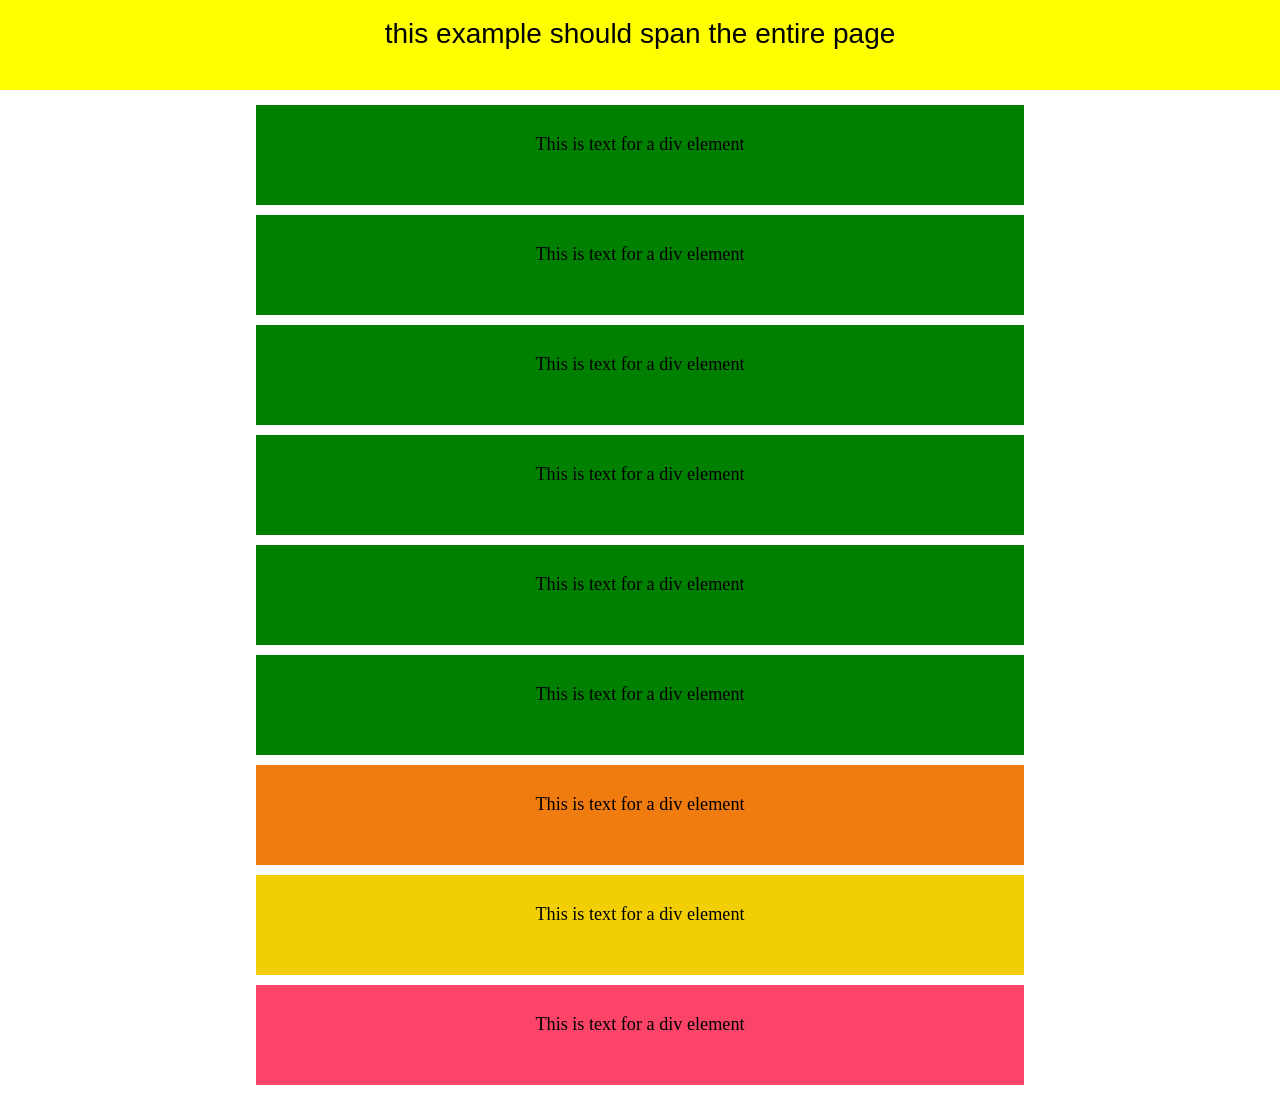
<file: index.html>
<!DOCTYPE html>
<html>
  <head>
    <meta charset="utf-8">
    <title></title>
    <link rel="stylesheet" href="css/reset.css">
    <link rel="stylesheet" href="css/style.css">
  </head>
  <body>
    <nav>
      <h1 class="example">this example should span the entire page</h1>
    </nav>
    <section>
      <div class="element">
        <h3>This is text for a div element</h3>
      </div>
      <div class="element">
        <h3>This is text for a div element</h3>
      </div>
      <div class="element">
        <h3>This is text for a div element</h3>
      </div>
      <div class="element">
        <h3>This is text for a div element</h3>
      </div>
      <div class="element">
        <h3>This is text for a div element</h3>
      </div>
      <div class="element">
        <h3>This is text for a div element</h3>
      </div>
      <div class="element colorChange_1">
        <h3>This is text for a div element</h3>
      </div>
      <div class="element colorChange_2">
        <h3>This is text for a div element</h3>
      </div>
      <div class="element colorChange_3">
        <h3>This is text for a div element</h3>
      </div>
    </section>
  </body>
</html>
</file>
<file: css/style.css>
/* adjust the font size */
body {
  font-size: 14px;
}

/* stylize the nav bar */
nav {
  background-color: yellow;
  height: 100px;
  margin-top: -10px;
  display: fixed;
  width: 100%;
  top: 0;
}

/* stylize the div elements */
section {
  margin: 0 auto;
  padding-top: 5px;
  width: 60%;
}

/* stylize the <h1> elements */
h1 {
  font-family: sans-serif;
  font-size: 2em;
}

/* stylize the "example" class and the <h3> elements */
.example, h3 {
  padding-top: 30px;
  text-align: center;
}

/* adjust the font size of <h3> elements */
h3 {
  font-size: 1.3em;
}

/* stylize the "element" class */
.element {
  background-color: green;
  height: 100px;
  margin: 10px 0px;
  width: 100%;
}

/* change background color to orange */
.colorChange_1{
  background-color: #F07B0E;
}

/* change background color to gold */
.colorChange_2{
  background-color: #F2CF05;
}

/* change background color to pink */
.colorChange_3{
  background-color: #FC4469;
}
</file>
